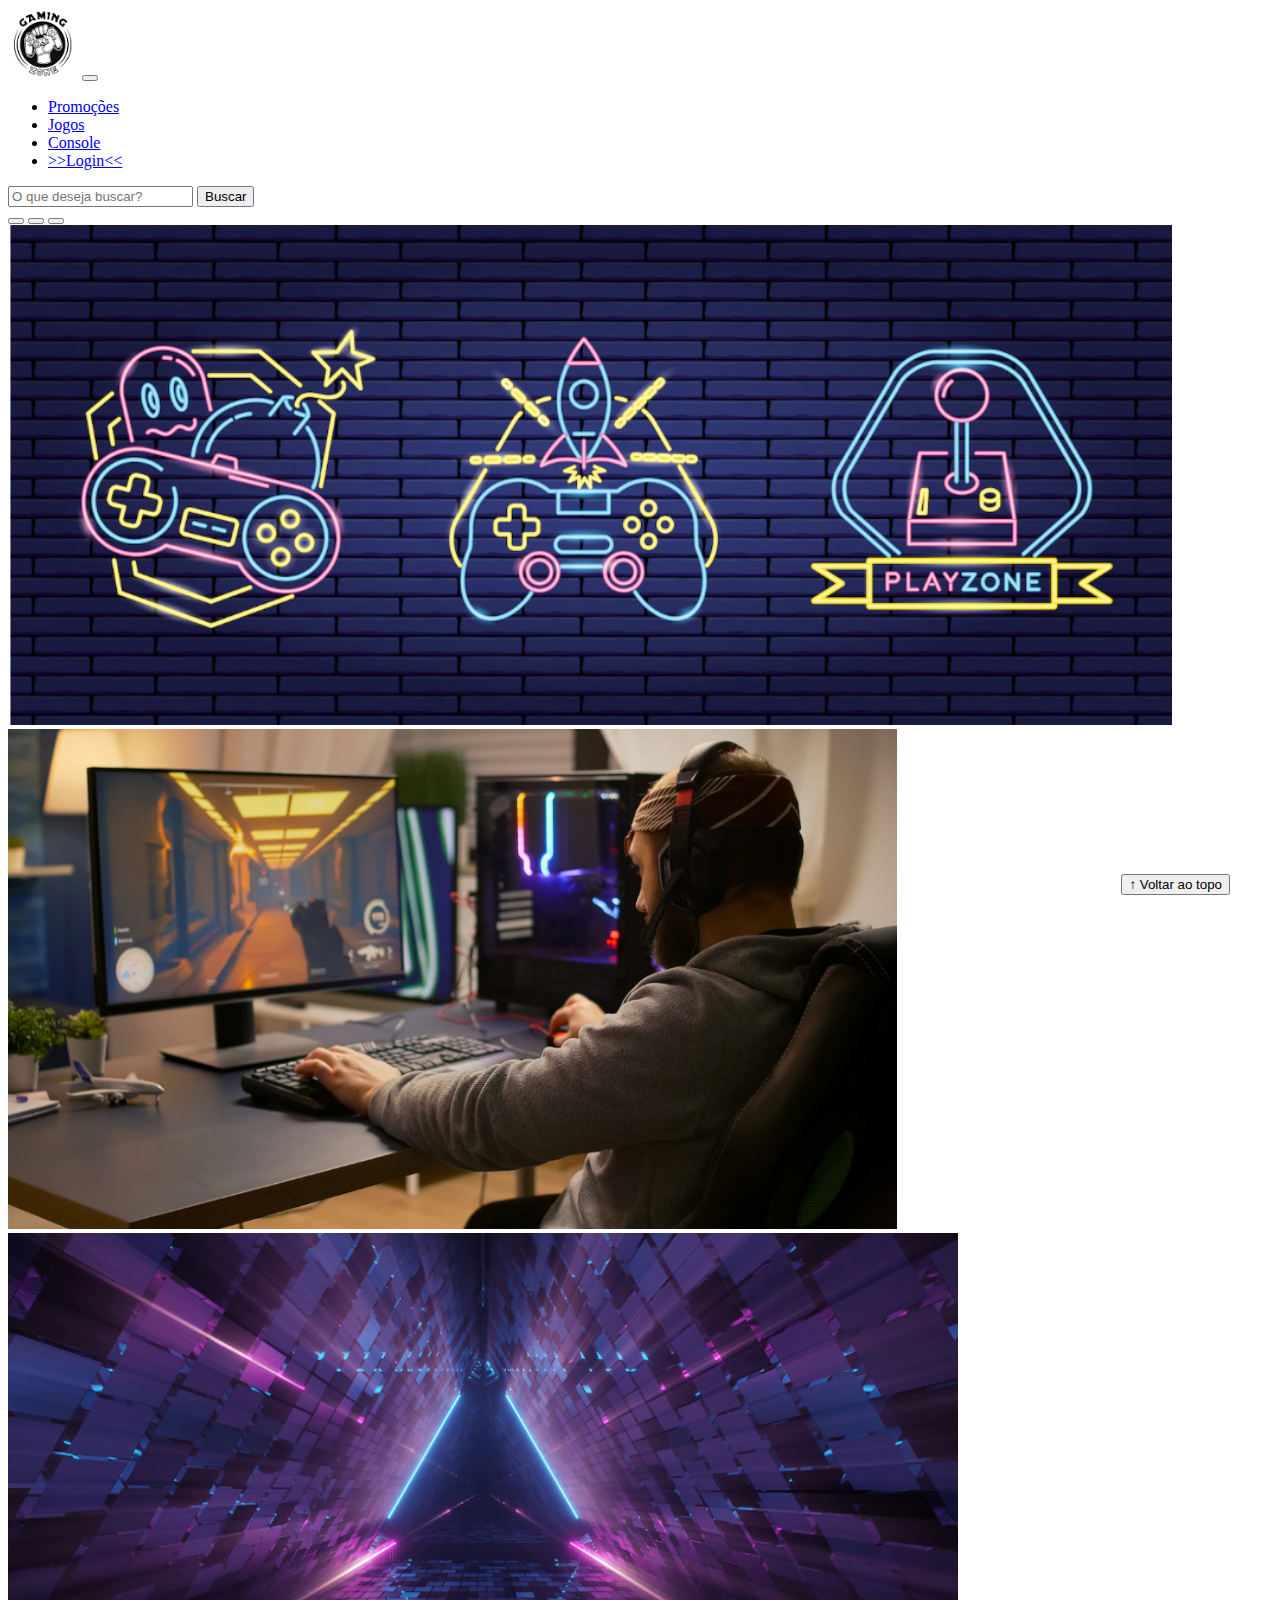
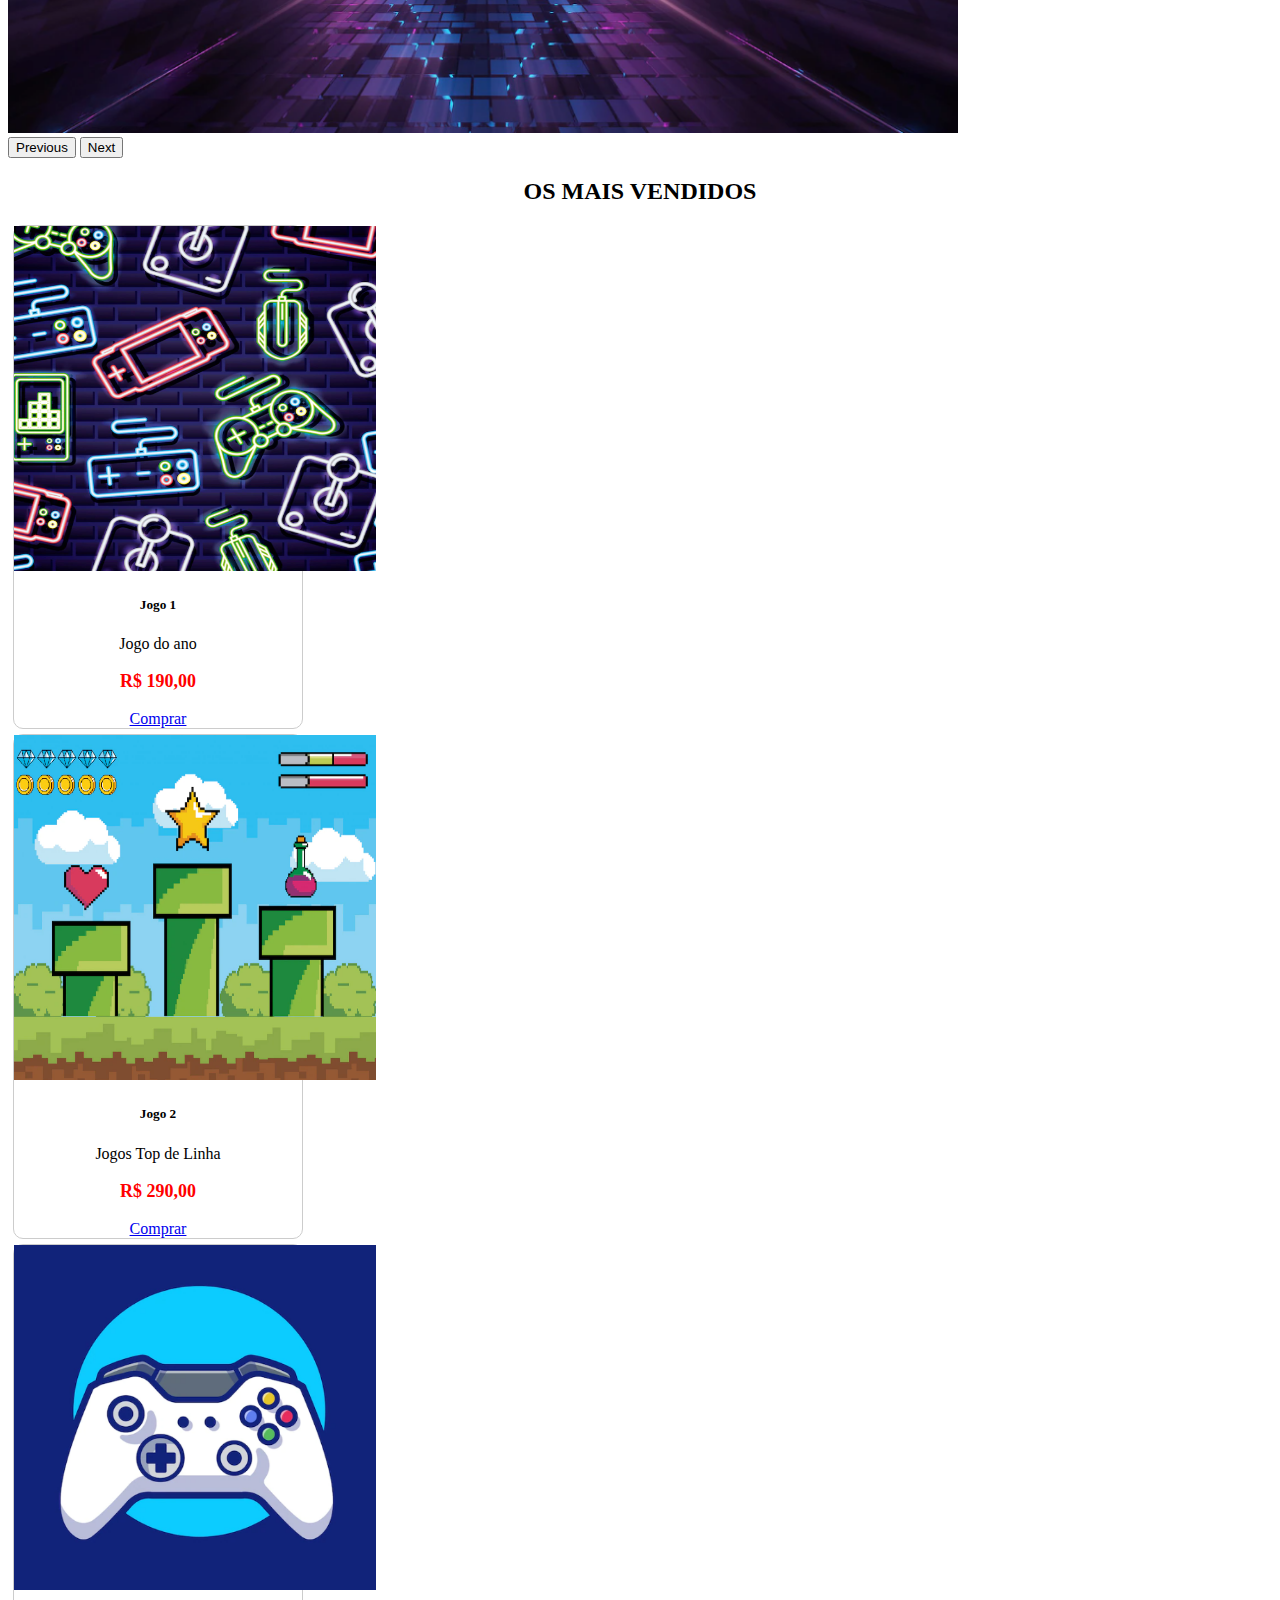
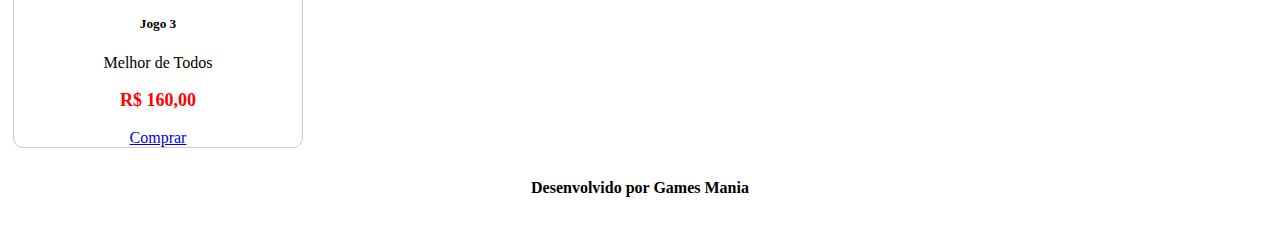
<file: atividadeCFE - inicial para atividade/index.html>
<!DOCTYPE html>
<html lang="pt-br">

<head>
  <meta charset="UTF-8">
  <meta http-equiv="X-UA-Compatible" content="IE=edge">
  <meta name="viewport" content="width=device-width, initial-scale=1.0">
  <title>LH Games</title>

  <link href="https://cdn.jsdelivr.net/npm/bootstrap@5.2.2/dist/css/bootstrap.min.css" rel="stylesheet"
    integrity="sha384-Zenh87qX5JnK2Jl0vWa8Ck2rdkQ2Bzep5IDxbcnCeuOxjzrPF/et3URy9Bv1WTRi" crossorigin="anonymous">

  <link rel="stylesheet" href="css/estilo.css">


</head>

<body>
  <header>
    <nav class="navbar navbar-expand-lg bg-body-tertiary">
      <div class="container-fluid">
        <a class="navbar-brand" href="index.html"><img src="img/logo.png"></a>
        <button class="navbar-toggler" type="button" data-bs-toggle="collapse" data-bs-target="#navbarSupportedContent" aria-controls="navbarSupportedContent" aria-expanded="false" aria-label="Toggle navigation">
          <span class="navbar-toggler-icon"></span>
        </button>
        <div class="collapse navbar-collapse" id="navbarSupportedContent">
          <ul class="navbar-nav me-auto mb-2 mb-lg-0">
            <li class="nav-item">
              <a class="nav-link active" aria-current="page" href="#">Promoções</a>
            </li>
            <li class="nav-item">
              <a class="nav-link active" aria-current="page" href="#">Jogos</a>
            </li>
            <li class="nav-item">
              <a class="nav-link active" aria-current="page" href="#">Console</a>
            </li>
            <li class="nav-item">
              <a class="nav-link active" aria-current="page" href="login.html">>>Login<<</a>
            </li>
          </ul>
          <form class="d-flex" role="search">
            <input class="form-control me-2" type="search" placeholder="O que deseja buscar?" aria-label="Search">
            <button class="btn btn-outline-success" type="submit">Buscar</button>
          </form>
        </div>
      </div>
    </nav>
  </header>

  <main>



    <section id="section-banners" class="container">

      <div id="carouselExampleIndicators" class="carousel slide">
        <div class="carousel-indicators">
          <button type="button" data-bs-target="#carouselExampleIndicators" data-bs-slide-to="0" class="active" aria-current="true" aria-label="Slide 1"></button>
          <button type="button" data-bs-target="#carouselExampleIndicators" data-bs-slide-to="1" aria-label="Slide 2"></button>
          <button type="button" data-bs-target="#carouselExampleIndicators" data-bs-slide-to="2" aria-label="Slide 3"></button>
        </div>
        <div class="carousel-inner">
          <div class="carousel-item active">
            <img src="img/banner1.PNG" class="d-block w-100" alt="Venha conferir as novidades!">
          </div>
          <div class="carousel-item">
            <img src="img/banner2.PNG" class="d-block w-100" alt="Promoções de produtos">
          </div>
          <div class="carousel-item">
            <img src="img/banner3.PNG" class="d-block w-100" alt="Venha comprar na nossa loja!">
          </div>
        </div>
        <button class="carousel-control-prev" type="button" data-bs-target="#carouselExampleIndicators" data-bs-slide="prev">
          <span class="carousel-control-prev-icon" aria-hidden="true"></span>
          <span class="visually-hidden">Previous</span>
        </button>
        <button class="carousel-control-next" type="button" data-bs-target="#carouselExampleIndicators" data-bs-slide="next">
          <span class="carousel-control-next-icon" aria-hidden="true"></span>
          <span class="visually-hidden">Next</span>
        </button>
      </div>

    </section>
    <section id="section-vendidos" class="container">

      <h2>OS MAIS VENDIDOS</h2>
      <div class="card-group">
        <div class="card" style="width: 18rem;">
          <img src="img/jogo1.PNG" class="card-img-top" alt="Jogo de aventura">
          <div class="card-body">
            <h5 class="card-title">Jogo 1</h5>
            <p class="card-text">Jogo do ano</p>
            <p class="preco">R$ 190,00</p>
            <a href="#" class="btn btn-primary">Comprar</a>
          </div>
        </div>
        <div class="card" style="width: 18rem;">
          <img src="img/jogo2.PNG" class="card-img-top" alt="Jogo de Corrida">
          <div class="card-body">
            <h5 class="card-title">Jogo 2</h5>
            <p class="card-text">Jogos Top de Linha</p>
            <p class="preco">R$ 290,00</p>
            <a href="#" class="btn btn-primary">Comprar</a>
          </div>
        </div>
        <div class="card" style="width: 18rem;">
          <img src="img/jogo3.PNG" class="card-img-top" alt="Melhor de Todos">
          <div class="card-body">
            <h5 class="card-title">Jogo 3</h5>
            <p class="card-text">Melhor de Todos</p>
            <p class="preco">R$ 160,00</p>
            <a href="#" class="btn btn-primary">Comprar</a>
          </div>
        </div>  
      </div>
    </section>


  </main>

  <footer>
    <p>Desenvolvido por Games Mania</p>
  </footer>

  <button id="voltar-topo" type="button" class="btn btn-outline-primary" onclick="topo()">&uarr; Voltar ao topo</button>

  <script src="js/script.js"></script>
  <script src="https://cdn.jsdelivr.net/npm/bootstrap@5.2.2/dist/js/bootstrap.bundle.min.js"
    integrity="sha384-OERcA2EqjJCMA+/3y+gxIOqMEjwtxJY7qPCqsdltbNJuaOe923+mo//f6V8Qbsw3"
    crossorigin="anonymous"></script>

</body>

</html>
</file>
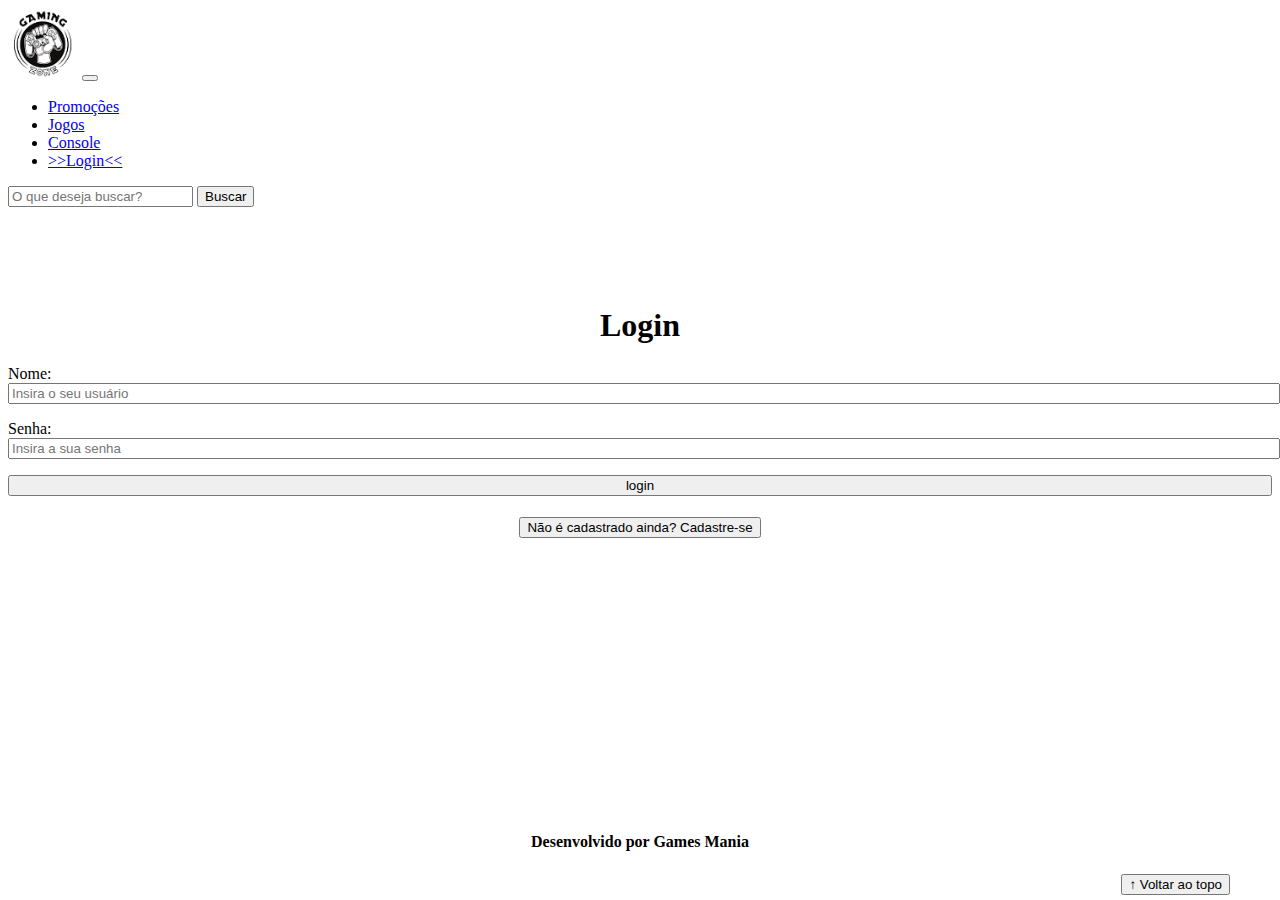
<file: atividadeCFE - inicial para atividade/login.html>
<!DOCTYPE html>
<html lang="pt-br">

<head>
    <meta charset="UTF-8">
    <meta http-equiv="X-UA-Compatible" content="IE=edge">
    <meta name="viewport" content="width=device-width, initial-scale=1.0">
    <title>LH Games - login</title>
    <link href="https://cdn.jsdelivr.net/npm/bootstrap@5.2.2/dist/css/bootstrap.min.css" rel="stylesheet"
        integrity="sha384-Zenh87qX5JnK2Jl0vWa8Ck2rdkQ2Bzep5IDxbcnCeuOxjzrPF/et3URy9Bv1WTRi" crossorigin="anonymous">
    <link rel="stylesheet" href="css/estilo.css">
</head>

<body>
    <header>
        <nav class="navbar navbar-expand-lg bg-body-tertiary">
            <div class="container-fluid">
              <a class="navbar-brand" href="index.html"><img src="img/logo.png"></a>
              <button class="navbar-toggler" type="button" data-bs-toggle="collapse" data-bs-target="#navbarSupportedContent" aria-controls="navbarSupportedContent" aria-expanded="false" aria-label="Toggle navigation">
                <span class="navbar-toggler-icon"></span>
              </button>
              <div class="collapse navbar-collapse" id="navbarSupportedContent">
                <ul class="navbar-nav me-auto mb-2 mb-lg-0">
                  <li class="nav-item">
                    <a class="nav-link active" aria-current="page" href="#">Promoções</a>
                  </li>
                  <li class="nav-item">
                    <a class="nav-link active" aria-current="page" href="#">Jogos</a>
                  </li>
                  <li class="nav-item">
                    <a class="nav-link active" aria-current="page" href="#">Console</a>
                  </li>
                  <li class="nav-item">
                    <a class="nav-link active" aria-current="page" href="login.html">>>Login<<</a>
                  </li>
                </ul>
                <form class="d-flex" role="search">
                  <input class="form-control me-2" type="search" placeholder="O que deseja buscar?" aria-label="Search">
                  <button class="btn btn-outline-success" type="submit">Buscar</button>
                </form>
              </div>
            </div>
          </nav>
    </header>

    <main>
        <section id="section-login">
            <h1>Login</h1>
            <div class="d-flex justify-content-center">
                <form method="post" action="" id="login">
                    <p>
                        <label for="usuario">Nome: </label>
                        <input id="usuario" name="usuario" required="required" type="text"
                            placeholder="Insira o seu usuário" class="form-control" />
                    </p>
                    <p>
                        <label for="senha">Senha: </label>
                        <input id="senha" name="senha" required="required" type="password"
                            placeholder="Insira a sua senha" class="form-control" />
                    </p>
                    <p>
                        <input type="button" value="login" class="btn btn-primary" id="bt-login" onclick="login()" />
                    </p>
                </form>
            </div>
        </section>

        <section id="section-cadastro">
            <div id="botao-cadastrar">
                <button type="button" class="btn btn-info">Não é cadastrado ainda? Cadastre-se</button>
            </div>
            <div id="form-cadastrar">

                <h1>Criar minha conta</h1>
                <p>Informe os seus dados abaixo para criar sua conta.</p>

                <div class="d-flex justify-content-center">
                    <form method="post" action="" id="login">
                        <p>
                            <label for="usuario">Usuário: </label>
                            <input id="usuario" name="usuario" required="required" type="text"
                                placeholder="ex. nome de usuário" class="form-control" />
                        </p>
                        <p>
                            <label for="email">E-mail: </label>
                            <input id="email" name="email" required="required" type="email"
                                placeholder="seu@email.com.br" class="form-control" />
                        </p>
                        <p>
                            <label for="senha">Senha: </label>
                            <input id="senha" name="senha" required="required" type="password"
                                placeholder="mínimo de 6 caracteres" class="form-control" />
                        </p>
                        <p>
                            <input type="button" value="Cadastrar" class="btn btn-primary" id="bt-cadastrar"
                                onclick="cadastro()" />
                        </p>
                    </form>
                </div>

            </div>
        </section>

    </main>



    <footer>
        <p>Desenvolvido por Games Mania</p>
    </footer>

    <button id="voltar-topo" type="button" class="btn btn-outline-primary" onclick="topo()">&uarr; Voltar ao topo</button>

    <script src="https://cdn.jsdelivr.net/npm/bootstrap@5.2.2/dist/js/bootstrap.bundle.min.js"
        integrity="sha384-OERcA2EqjJCMA+/3y+gxIOqMEjwtxJY7qPCqsdltbNJuaOe923+mo//f6V8Qbsw3"
        crossorigin="anonymous"></script>
    <script src="js/script.js"></script>

    <script src="https://code.jquery.com/jquery-3.6.1.js"
        integrity="sha256-3zlB5s2uwoUzrXK3BT7AX3FyvojsraNFxCc2vC/7pNI=" crossorigin="anonymous"></script>
    <script type="text/javascript" src="js/jquery-script.js"></script>

</body>

</html>
</file>
<file: atividadeCFE - inicial para atividade/css/estilo.css>
/*cabeçalho*/
header img {
    height: 70px;
    width: 70px;
}

/*Conteudo principal*/
main{
    min-height: 500px;
}

/*banner*/
#section-banners img {
    height: 500px;
}

/*Produtos vendidos*/

#section-vendidos {
    text-align: center;
}

#section-vendidos h2 {
    font-weight: bold;
    border-radius: 10px;
}

    #section-vendidos .card {
        margin: 5px;
        border: 1px solid #ccc;
        border-radius: 10px;
    }

#section-vendidos .preco {
    color: red;
    font-size: 18px;
    font-weight: bold;
}

#section-vendidos img {
    height: 345px;
    width: 362px;
}
/*Rodapé*/
footer {
    text-align: center;
}

footer {
    font-weight: bold;
    padding: 10px;
}

/*Botão Voltar topo*/
#voltar-topo {
    position: fixed;
    bottom: 5px;
    right: 50px;
}

/* página de login  */
#section-login h1 {
    text-align: center;
}

#section-login {
    margin-top: 100px;
}

#section-login input {
    width: 100%;
}

/* Formulário de cadastro*/
#form-cadastrar {
    padding: 50px;
    display: none;
}

#section-cadastro {
    padding: 5px;
    text-align: center;
    background-color: #fff;
}

/*Glass effect*/
</file>
